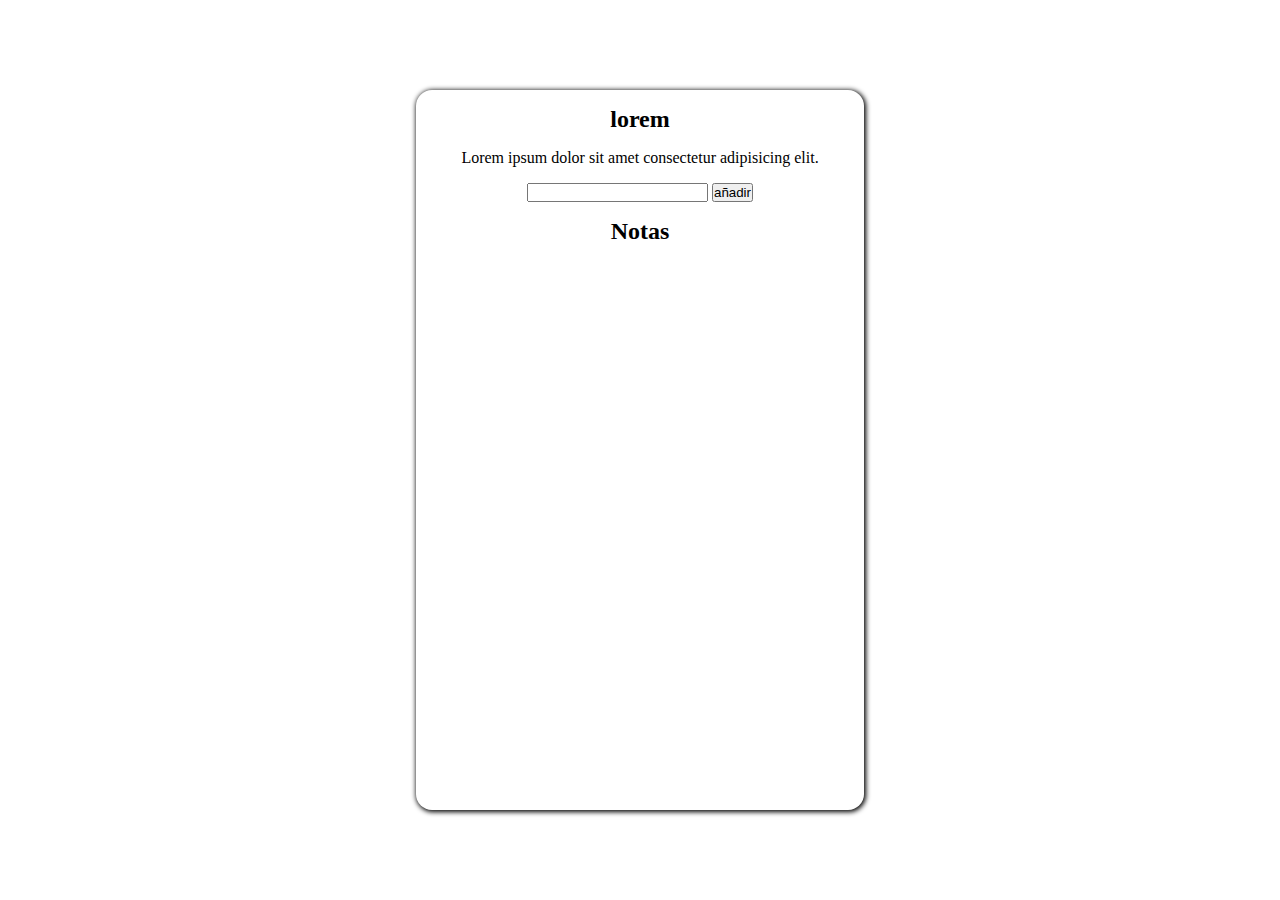
<file: modulo3 javascritp/semana 3/index.html>
<!DOCTYPE html>
<html lang="en">
<head>
    <meta charset="UTF-8">
    <meta name="viewport" content="width=device-width, initial-scale=1.0"> 
    <link rel="stylesheet" href="style.css"> 
       <link rel="stylesheet" href="https://fonts.googleapis.com/css2?family=Material+Symbols+Outlined" />
    <link href="https://cdn.jsdelivr.net/npm/bootstrap@5.3.8/dist/css/bootstrap.min.css" rel="stylesheet" integrity="sha384-sRIl4kxILFvY47J16cr9ZwB07vP4J8+LH7qKQnuqkuIAvNWLzeN8tE5YBujZqJLB" crossorigin="anonymous"> 
    

    <title>Document</title>
</head>
<body>
    <div class="container">
        <h2 class="title">lorem</h2> 
        <p class="text">Lorem ipsum dolor sit amet consectetur adipisicing elit. </p> 
        <article class="inputs">
            <input type="text" class="inputNota"> 
            <button type="button" class="buttonAñadir">añadir</button>
        </article>  
        <h2 class="title">Notas</h2>
        <ul class="listaNotas d-flex flex-column gap-2">

        </ul>
    </div>
        <script src="https://cdn.jsdelivr.net/npm/bootstrap@5.3.8/dist/js/bootstrap.bundle.min.js" integrity="sha384-FKyoEForCGlyvwx9Hj09JcYn3nv7wiPVlz7YYwJrWVcXK/BmnVDxM+D2scQbITxI" crossorigin="anonymous"></script>

    <script src="app.js"></script> 
</body>
</html>
</file>
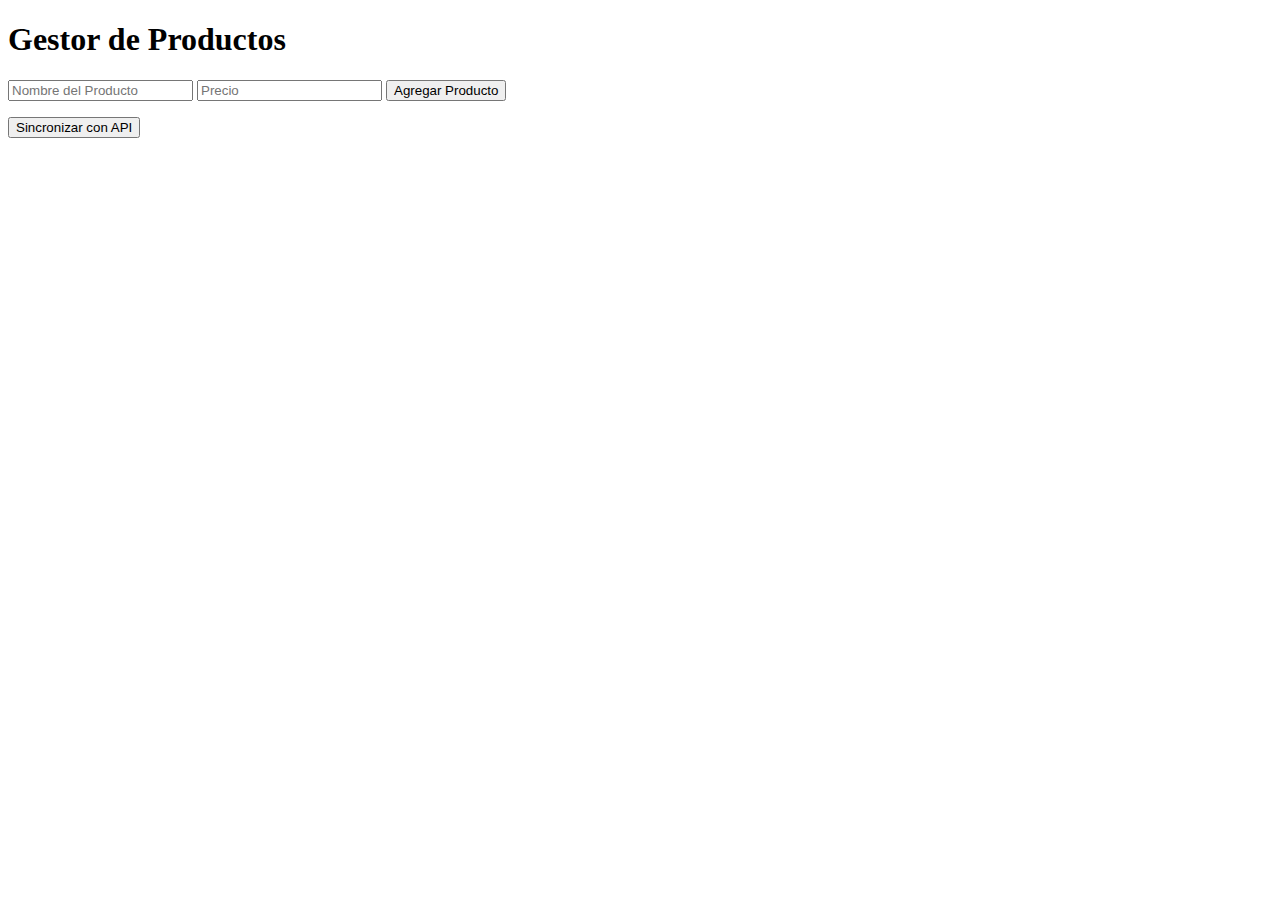
<file: modulo3 javascritp/semana 3/semana 4/index.html>
<!DOCTYPE html>
<html lang="es">
<head>
    <meta charset="UTF-8">
    <meta name="viewport" content="width=device-width, initial-scale=1.0">
    <title>Gestor de Productos</title>
</head>
<body>
    <h1>Gestor de Productos</h1>
    <div id="messages"></div>
    <form id="product-form">
        <input type="text" id="name" placeholder="Nombre del Producto" required>
        <input type="number" id="price" placeholder="Precio" min="0.01" step="0.01" required>
        <button type="submit">Agregar Producto</button>
    </form>
    <ul id="product-list"></ul>
    <button id="sync-btn">Sincronizar con API</button>
    <script src="app.js"></script>
</body>
</html>
</file>
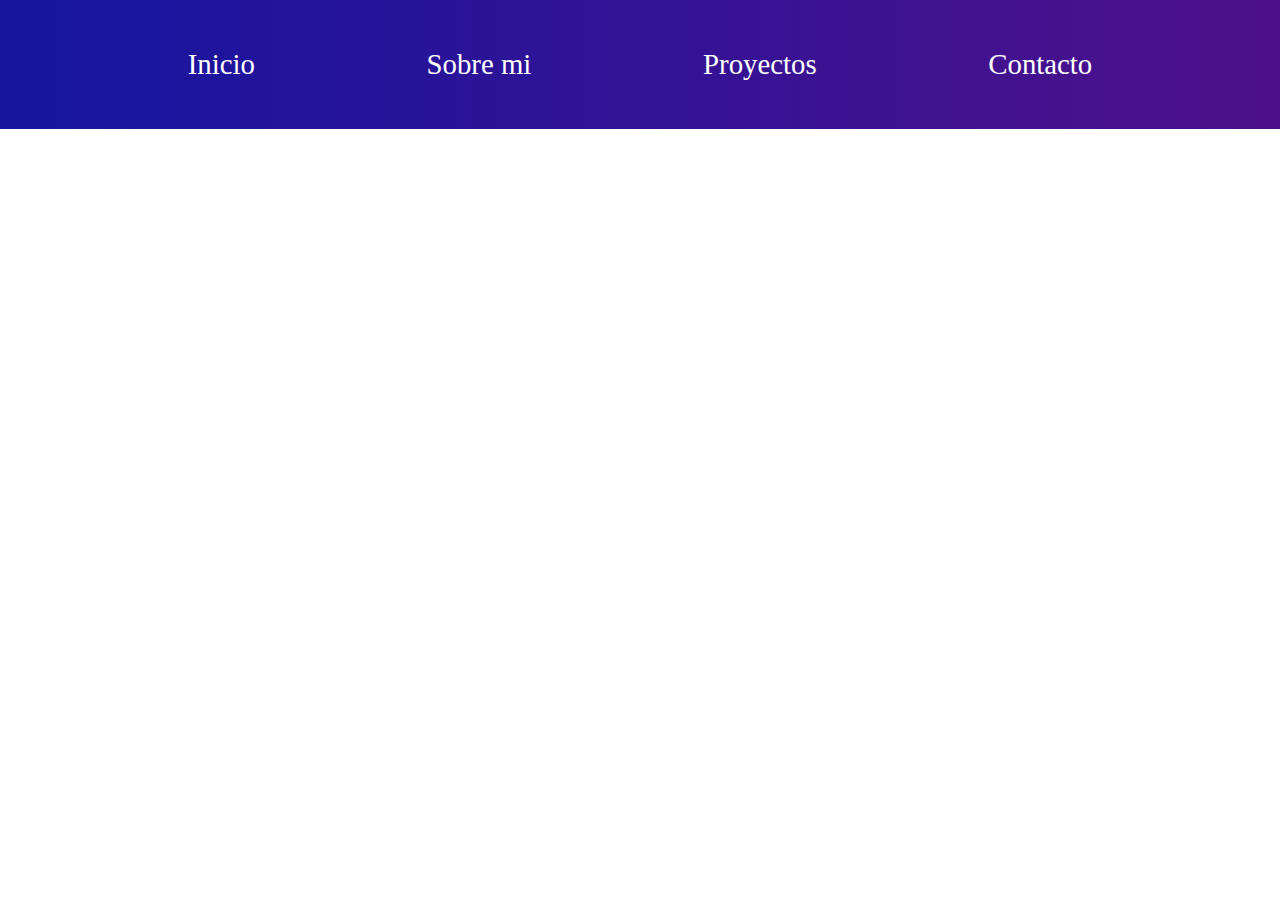
<file: mascotas.html>
<!DOCTYPE html>
<html lang="en">
<head>
    <meta charset="UTF-8">
    <meta name="viewport" content="width=device-width, initial-scale=1.0"> 
    <link rel="stylesheet" href="mascotas.css">
    <title>Document</title>
</head>
<body>
    <div class="container">
      <header class="header">
        <section class="accessList">
          <a href="./index.html" class="accessButton">Inicio</a>
          <a href="" class="accessButton">Sobre mi</a>
          <a href="" class="accessButton">Proyectos</a>
          <a href="" class="accessButton"> Contacto</a> 

        </section> 
</div>
</body>
</html>
</file>
<file: modulo3 javascritp/semana 3/style.css>
*{
    padding: 0;
    margin: 0;
    box-sizing: border-box;
}  
body{
    height: 100vh; 
    width: 100vw;
    display: flex;
    justify-content: center;
    align-items: center;
}
.container{
    width: 35vw !important;
    height: 80vh;
    display: flex;
    flex-direction: column;
    justify-content: flex-start;
    align-items: center; 
    padding: 1rem;
    gap: 1rem; 
    border-radius: 1rem;    
    box-shadow: 1px 1px 5px 1px #000000;
}  
li{
    cursor: pointer;
    list-style: none!important;
}
</file>
<file: mascotas.css>
*{
 padding: 0; 
 margin: 0; 
 box-sizing: border-box; 
}   
html{
    scroll-behavior: smooth;
}
:root{
    --blue--:linear-gradient(to right, rgb(21, 21, 160), rgb(79, 17, 138))
}
.container{
    display: flex; 
    flex-flow: column nowrap; 
    overflow-x: hidden;   
    overflow-y: hidden;
    max-width: 100vw; 
}  
.header{  
    position: fixed; 
    width: 100vw;
    background:linear-gradient(to right, rgb(21, 21, 160), rgb(79, 17, 138));
    color: white; 
    padding: 3rem 1rem; 
    text-align: center; 
    display: flex; 
    justify-content: center; 
    align-items: center; 
    font-size: 1.8rem;   
} 
.accessList{
    display: flex; 
    width: 100%;
    justify-content: space-evenly; 
    align-items: center;
    a{
            text-decoration: none; 
            color: white;  
        } 
    a:hover{
            text-decoration: underline crimson; 
            text-shadow: 1px 1px 5px black;
        }     
}
</file>
